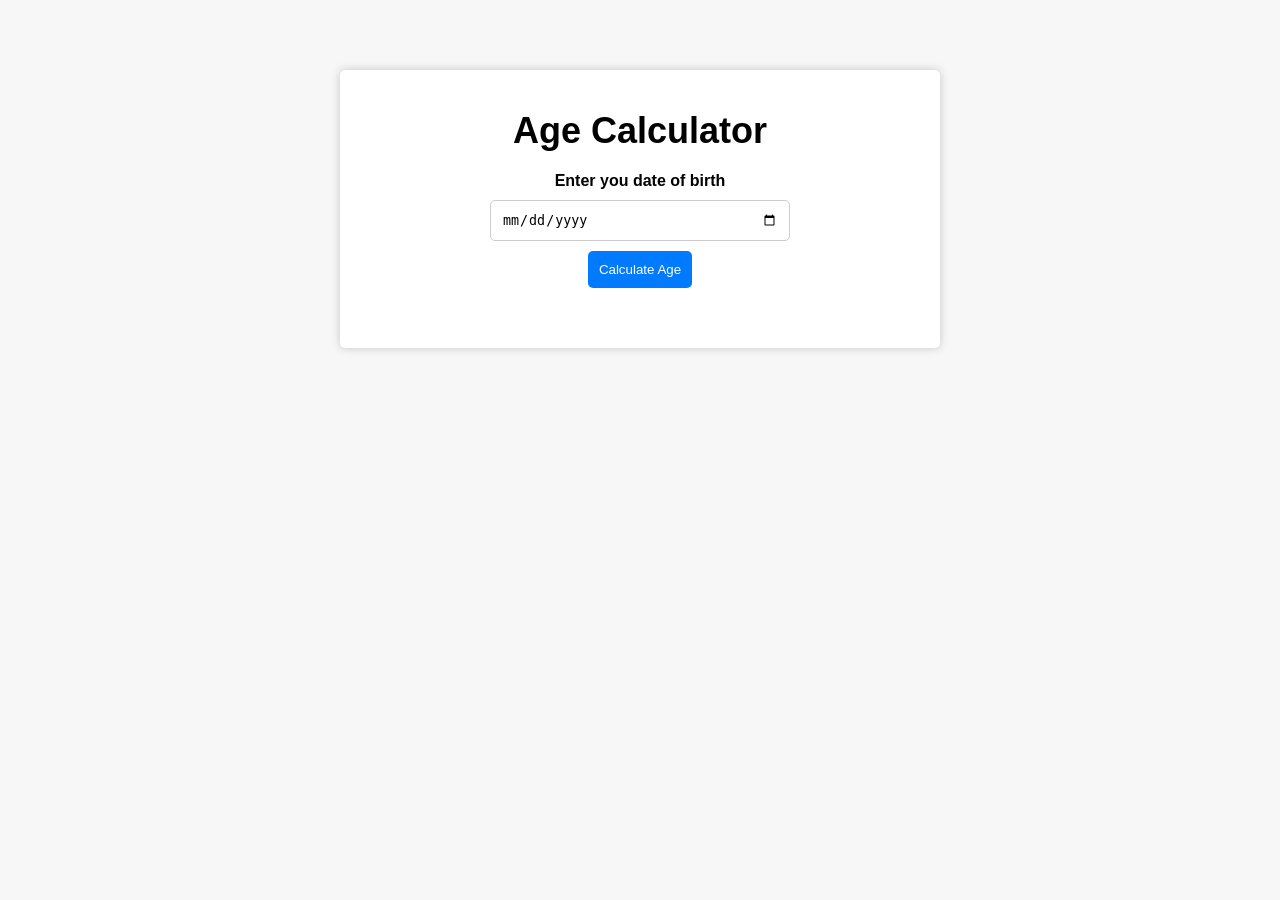
<file: Age Calculator/index.html>
<!DOCTYPE html>
<html lang="en">
<head>
    <meta charset="UTF-8">
    <meta name="viewport" content="width=device-width, initial-scale=1.0">
    <title>Age Calculator</title>
    <link rel="stylesheet" href="style.css">
</head>
<body>
    <div class="container">
        <h1>Age Calculator</h1>
        <div class="form">
            <label for="birthday">Enter you date of birth</label>
            <input type="date" id="birthday" name="birthday">
            <button id="btn">Calculate Age</button>
            <!-- <p id="result">Your age is 0 year old</p> -->
            <p id="result"></p>
        </div>
    </div>

    <script src="app.js"></script>
</body>
</html>
</file>
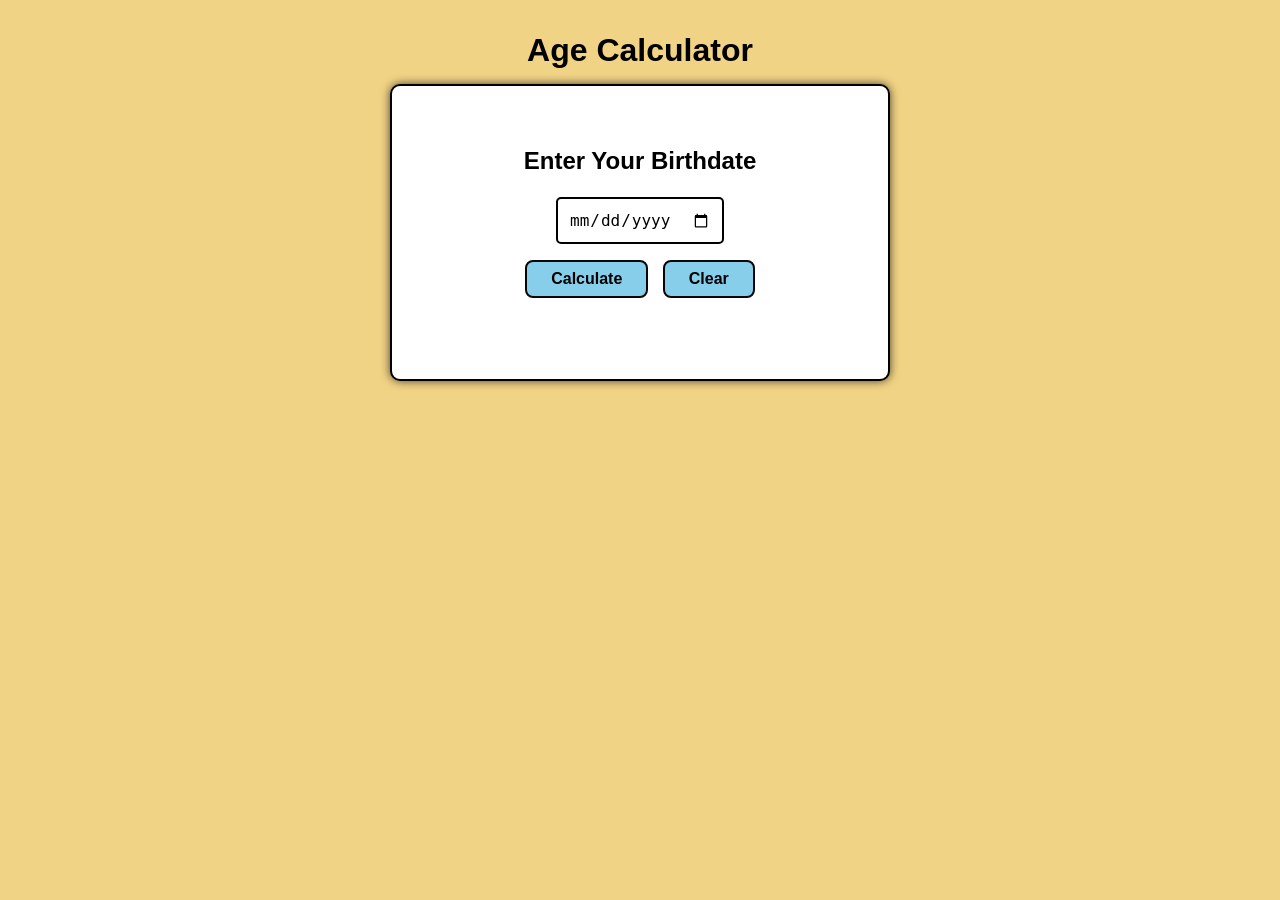
<file: Age Calculator3/index.html>
<!DOCTYPE html>
<html lang="en">
<head>
    <meta charset="UTF-8">
    <meta name="viewport" content="width=device-width, initial-scale=1.0">
    <title>Age Calculator3</title>
    <link rel="stylesheet" href="style.css">
</head>
<body>
    <h1>Age Calculator</h1>
    <div class="container">
        <label for="birthDate">Enter Your Birthdate</label>
        <input type="date" name="birthDate" id="birthDate" required>
        <div>
            <button id="calculateAge" class="btn">Calculate</button>
            <button id="clear" class="btn">Clear</button>
        </div>
        <span id="result"></span>
    </div>
    <script src="app.js"></script>
</body>
</html>
</file>
<file: Age Calculator/style.css>
*{
    padding: 0;
    margin: 0;
    box-sizing: border-box;
}

body {
    margin: 0;
    padding: 20px;
    font-family: "Montserrat", sans-serif;
    background-color: #f7f7f7;
  }
  
  .container {
    background-color: white;
    box-shadow: 0 0 10px rgba(0, 0, 0, 0.2);
    padding: 40px;
    max-width: 600px;
    margin: 0 auto;
    border-radius: 5px;
    margin-top: 50px;
  }
  
  h1 {
    font-size: 36px;
    text-align: center;
    margin-top: 0;
    margin-bottom: 20px;
  }
  
  .form {
    display: flex;
    flex-direction: column;
    align-items: center;
  }
  
  label {
    font-weight: bold;
    margin-bottom: 10px;
  }
  
  input {
    padding: 11px;
    border: 1px solid #ccc;
    border-radius: 5px;
    width: 100%;
    max-width: 300px;
  }
  
  button {
    background-color: #007bff;
    color: white;
    border: none;
    padding: 11px;
    border-radius: 5px;
    margin-top: 10px;
    cursor: pointer;
    transition: background-color 0.3s ease;
  }
  
  button:hover {
    background-color: #0062cc;
  }
  
  #result {
    margin-top: 20px;
    font-size: 24px;
    font-weight: bold;
  }
</file>
<file: Age Calculator3/style.css>
*{
    margin: 0px;
    padding: 0px;
    box-sizing: border-box;
}

body {
    font-family: Arial, Helvetica, sans-serif;
    padding: 20px;
    background-color: #e8b32991;
}

h1 {
    text-align: center;
    margin: 12px;
}

.container {
    display: flex;
    flex-direction: column;
    align-items: center;
    justify-content: center;
    margin: 15px auto;
    height: 297px;
    width: 500px;
    border: 2px solid black;
    background-color: white;
    border-radius: 10px;
    box-shadow: 0px 0px 10px rgba(0, 0, 0, 0.7);
}

label {
    font-size: 1.5rem;
    font-weight: bold;
    margin: 11px;
}

#birthDate {
    margin: 11px;
    font-size: 1rem;
    padding: 11px;
    background-color: white;
    border: 2px solid black;
    border-radius: 5px;
}

.btn {
    margin: 5px;
    padding: 8px 24px;
    font-size: 1rem;
    font-weight: bold;
    background-color: skyblue;
    border: 2px solid #070707;
    border-radius: 8px;
    cursor: pointer;
}

#result {
    font-weight: bold;
    font-size: 1.5rem;
    margin: 13px;
}
</file>
